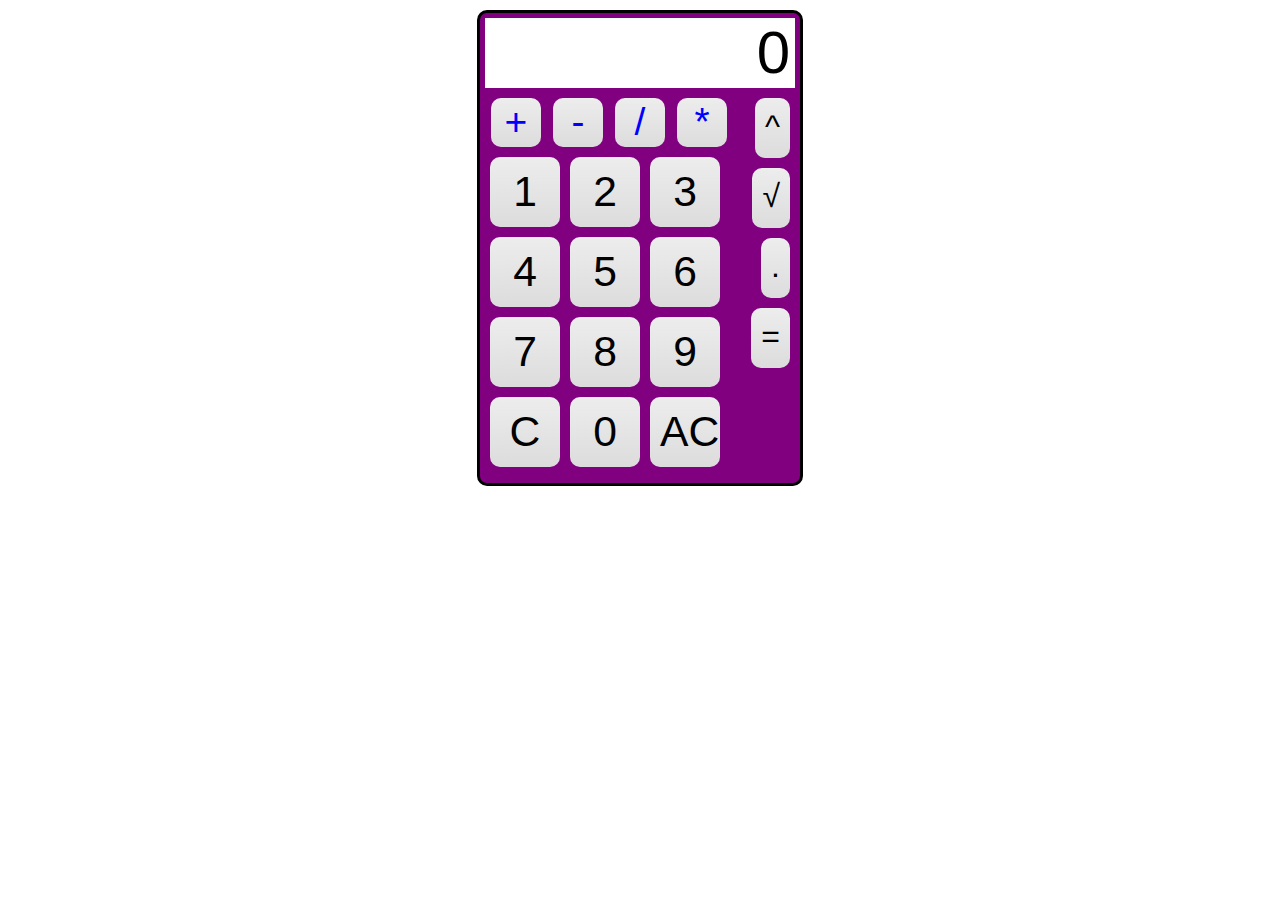
<file: projects/Calculator/index.html>
<!DOCTYPE html>
<html>
	<head>
		<title>Calculator</title>
		<link rel="stylesheet" href="style.css" />
		<script src="https://ajax.googleapis.com/ajax/libs/jquery/1.8.0/jquery.min.js"></script>
		<script src="script.js"></script>
	</head>
	<body>
		<div id="calculator">
			<div id="total">
			</div>
			<div id="operators">
				<a>+</a>
				<a>-</a>
				<a>/</a>
				<a>*</a>
			</div>
			<div id="side">
				 <a id="sq">^</a>
                <a id="sqrt">&#8730;</a>
                <a id="decimal">.</a>
                <a id="equals">=</a>
			</div>
			<div id="numbers">
				<a>1</a>
				<a>2</a>
				<a>3</a>
				<a>4</a>
				<a>5</a>
				<a>6</a>
				<a>7</a>
				<a>8</a>
				<a>9</a>
				<a id="clear">C</a>
				<a>0</a>
				<a id="clearAll">AC</a>
			</div>
		</div>
	</body>
</html>
</file>
<file: projects/Calculator/style.css>
body, div, a {
    padding:0;
    margin:0;
    font-family:"Trebuchet MS", Arial, Helvetica, sans-serif;
}

#calculator {
	background-color: purple;
	width: 310px;
	height: 460px;
	border: 3px black solid;
	margin: 10px auto;
	padding: 5px;
	border-radius: 10px;
}

#calculator a {
	display: block;
    float: left;
    cursor: pointer;
    text-decoration: none;
    text-align: center;
    background: -moz-linear-gradient(top, #EDEDED, #DCDCDC);
    background: -webkit-gradient(linear, left top, left bottom, from(#EDEDED), to(#DCDCDC));
    filter: progid:DXImageTransform.Microsoft.gradient(startColorstr='#EDEDED', endColorstr='#DCDCDC');
	-moz-border-radius: 10px;
	-webkit-border-radius: 10px;
	-khtml-border-radius: 10px;
    border-radius: 10px;
    color: black;
}

#total {
    height: 70px;
    width: 300px;
    margin: auto;
    background-color: white;
    margin-bottom: 5px;
    text-align: right;
    font-size: 60px;
    padding: 0 5px;
}

#numbers, #operators {
	margin: auto;	
}

#operators a {
	display: block;
	width: 46px;
	height: 45px;
	float: left;
	text-decoration: none;
	color: blue;
	text-align: center;
	font-size: 39px;
	padding: 2px;
	margin: 5px 6px;
	background: -webkit-gradient(linear, left top, left bottom, from(#EDEDED), to(#DCDCDC));
	background: -moz-linear-gradient(top, #EDEDED, #DCDCDC);
	border-radius: 10px;
}

#numbers a {
	display: block;
	width: 50px;
	height: 50px;
	float: left;
	text-decoration: none;
	color: black;
	text-align: center;
	font-size: 32pt;
	padding: 10px;
	margin: 5px;
	background: -webkit-gradient(linear, left top, left bottom, from(#EDEDED), to(#DCDCDC));
	background: -moz-linear-gradient(top, #EDEDED, #DCDCDC);
	border-radius: 10px;
}

#side {
    width:49px;
    float:right;
}

#side a {
    height: 40px;
    padding: 10px;
    margin: 5px;
    float: right;
    font-size: 32px;
}
</file>
